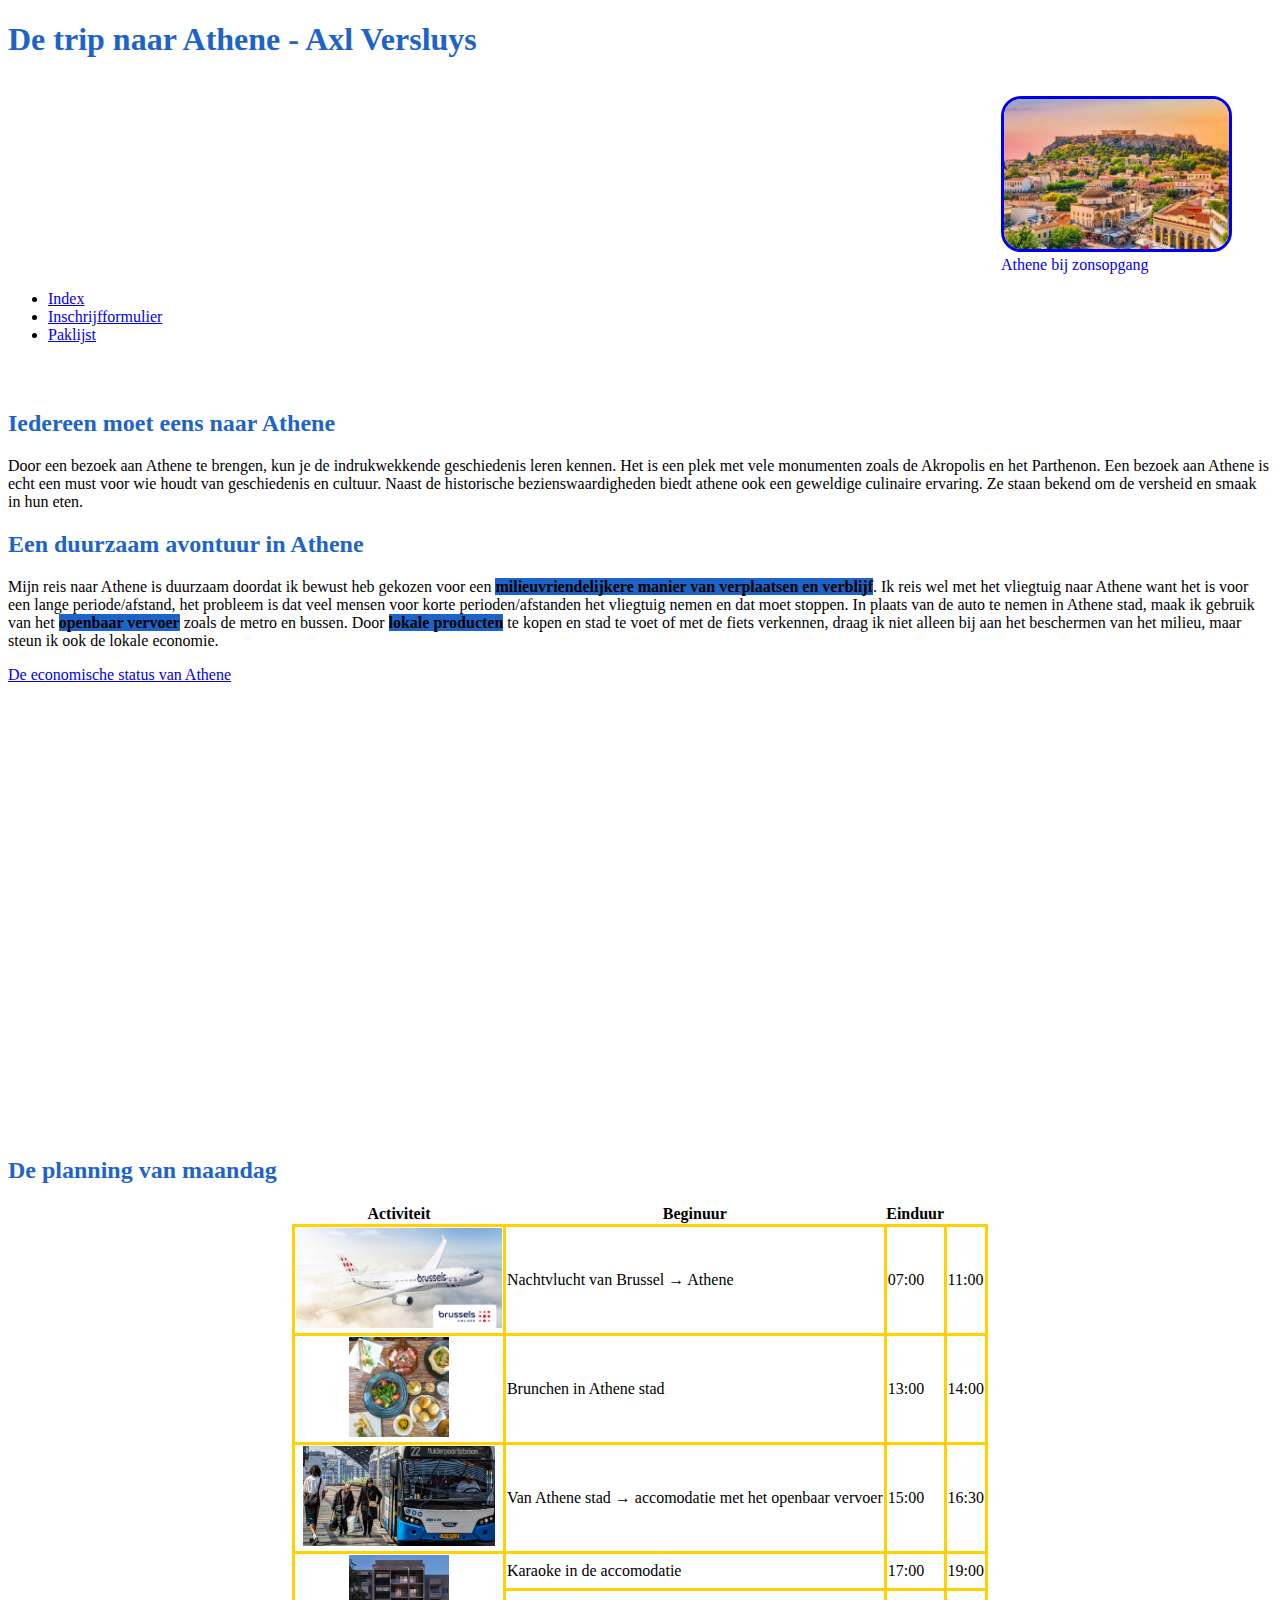
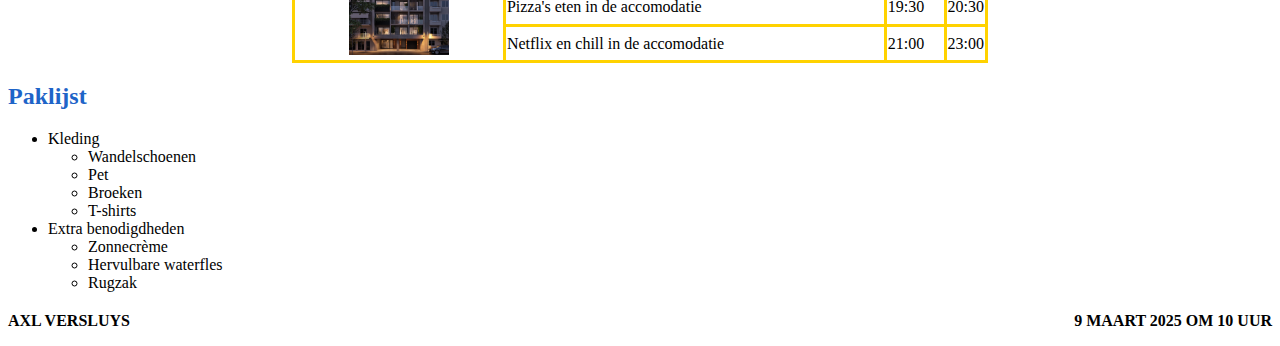
<file: index.html>
<!DOCTYPE html>
<html lang="nl">

<head>
    <meta charset="UTF-8">
    <link rel="stylesheet" href="ugent.css">
    <meta name="viewport" content="width=device-width, initial-scale=1.0">
    <title> Website trip</title>

</head>

<body>
    <header>
        <h1> De trip naar Athene - Axl Versluys </h1>
        <a href="https://nl.wikipedia.org/wiki/Athene_(stad)" target="_blank">
            <figure>
                <img src="media/sunset-in-athens-1.png" alt="Foto van Athene">
                <figcaption>Athene bij zonsopgang</figcaption>
            </figure>
        </a>
        <nav>
            <ul>
                <li><a href="index.html">Index</a></li>
                <li><a href="inschrijfformulier.html">Inschrijfformulier</a></li>
                <li><a href="#Paklijst">Paklijst</a></li>
            </ul>
        </nav>
    </header>
    <main>
        <section>
            <h2>Iedereen moet eens naar Athene </h2>
            <p> Door een bezoek aan Athene te brengen, kun je de indrukwekkende geschiedenis leren kennen. Het is een
                plek met vele monumenten zoals de Akropolis en het Parthenon. Een bezoek aan Athene is echt een must
                voor
                wie
                houdt van geschiedenis en cultuur. Naast de historische bezienswaardigheden biedt athene ook een
                geweldige
                culinaire ervaring. Ze staan bekend om de versheid en smaak in hun eten. </p>
        </section>
        <section>
            <h2>Een duurzaam avontuur in Athene</h2>
            <p> Mijn reis naar Athene is duurzaam doordat ik bewust heb gekozen voor een <strong>milieuvriendelijkere
                    manier van
                    verplaatsen en verblijf</strong>. Ik reis wel met het vliegtuig naar Athene want het is voor een
                lange
                periode/afstand,
                het probleem is dat veel mensen voor korte perioden/afstanden het vliegtuig nemen en dat moet stoppen.
                In
                plaats
                van de auto te nemen in Athene stad, maak ik gebruik van het <strong>openbaar vervoer</strong> zoals de
                metro en bussen.
                Door
                <strong>lokale producten</strong>
                te kopen en stad te voet of met de fiets verkennen, draag ik niet alleen bij aan
                het beschermen van het milieu, maar steun ik ook de lokale economie.
            </p>
            <footer><a
                    href="https://www.athene.nl/blog/alles-wat-je-moet-weten-over-de-inwoners-van-athene/#:~:text=De%20stad%20heeft%20een%20gevarieerde,veel%20mensen%20uit%20het%20buitenland.">
                    De economische status van Athene </a>
            </footer>

        </section>
        <section>

            <iframe
                src="https://www.google.com/maps/embed?pb=!1m18!1m12!1m3!1d25155.28923874152!2d23.717739848179082!3d37.99086922579869!2m3!1f0!2f0!3f0!3m2!1i1024!2i768!4f13.1!3m3!1m2!1s0x14a1bd1f067043f1%3A0x2736354576668ddd!2sAthene%2C%20Griekenland!5e0!3m2!1snl!2sbe!4v1741264717090!5m2!1snl!2sbe"
                width="600" height="450" style="border:0;" allowfullscreen="" loading="lazy"
                referrerpolicy="no-referrer-when-downgrade"></iframe>
        </section>
        <section>
            <h2>De planning van maandag</h2>
            <table>
                <thead>
                    <tr>
                        <th>Activiteit</th>
                        <th>Beginuur</th>
                        <th>Einduur</th>
                    </tr>
                </thead>
                <tbody>
                    <tr>
                        <td class="centreer-image"><img src="media/vliegtuig.png" alt="vliegtuig">
                        </td>
                        <td>Nachtvlucht van Brussel &rarr; Athene</td>
                        <td>07:00</td>
                        <td>11:00</td>
                    </tr>
                    <!--Ik kies een vlucht in de ochtend omdat ik dan nog mijn hele dag kan spenderen, genieten in Athene.-->
                    <tr>
                        <td class="centreer-image"><img src="media/brunch.png" alt="brunch in Athene"></td>
                        <td>Brunchen in Athene stad</td>
                        <td>13:00</td>
                        <td>14:00</td>
                    </tr>
                    <tr>
                        <td class="centreer-image"><img src="media/Openbaarvervoer.png" alt="openbaarvervoer"></td>
                        <td>Van Athene stad &rarr; accomodatie met het openbaar vervoer</td>
                        <td>15:00</td>
                        <td>16:30</td>
                    </tr>
                    <tr>
                        <td rowspan="3" class="centreer-image"><img src="media/Appartement.png" alt="verblijfplaats">
                        </td>
                        <td>Karaoke in de accomodatie</td>
                        <td>17:00</td>
                        <td>19:00</td>
                    </tr>
                    <tr>
                        <td>Pizza's eten in de accomodatie</td>
                        <td>19:30</td>
                        <td>20:30</td>
                    </tr>
                    <tr>
                        <td>Netflix en chill in de accomodatie</td>
                        <td>21:00</td>
                        <td>23:00</td>
                    </tr>

                </tbody>
            </table>
        </section>
        <section>
            <h2 id="Paklijst">Paklijst</h2>
            <ul>
                <li>Kleding
                    <ul>
                        <li>Wandelschoenen</li>
                        <li>Pet</li>
                        <li>Broeken</li>
                        <li>T-shirts</li>
                    </ul>
                </li>
                <li>Extra benodigdheden
                    <ul>
                        <li>Zonnecrème</li>
                        <li>Hervulbare waterfles</li>
                        <li>Rugzak</li>
                    </ul>
                </li>
            </ul>
        </section>
    </main>
    <div>
        <footer>
            <p>Axl Versluys<time datetime='2025-03-09 10:00'>9 maart 2025 om 10 uur</time></p>
        </footer>
    </div>
</body>

</html>
</file>
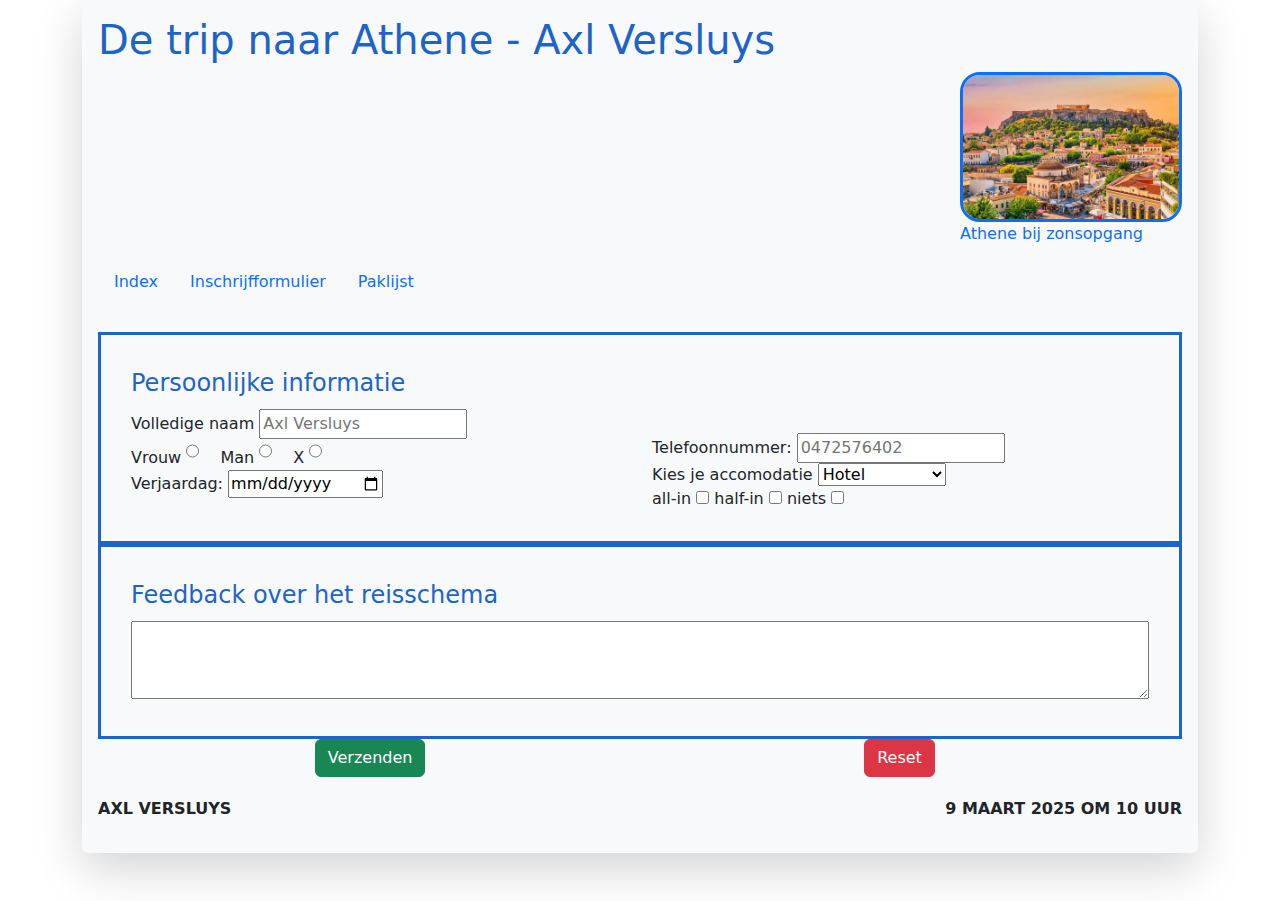
<file: inschrijfformulier.html>
<!DOCTYPE html>
<html lang="nl">

<head>
    <meta charset="UTF-8">
    <link rel="stylesheet" href="https://cdn.jsdelivr.net/npm/bootstrap@5.3.3/dist/css/bootstrap.min.css">
    <link rel="stylesheet" href="ugent.css">
    <meta name="viewport" content="width=device-width, initial-scale=1.0">
    <title> Website trip</title>
</head>

<body>
    <div class="container">
        <div class="row">
            <div class="col-md-12">
                <form action="https://formspree.io/f/mrbpznaj" method="post"
                    class="shadow-lg p-3 mb-5 bg-body-tertiary rounded">
                    <header>
                        <h1> De trip naar Athene - Axl Versluys </h1>
                        <a href="https://nl.wikipedia.org/wiki/Athene_(stad)" target="_blank">
                            <figure>
                                <img src="media/sunset-in-athens-1.png" alt="Foto van Athene">
                                <figcaption>Athene bij zonsopgang</figcaption>
                            </figure>
                        </a>
                        <nav class="nav">
                            <a class="nav-link" href="index.html">Index</a>
                            <a class="nav-link" href="inschrijfformulier.html">Inschrijfformulier</a>
                            <a class="nav-link" href="index.html#Paklijst">Paklijst</a>
                        </nav>
                    </header>

                    <fieldset>
                        <legend>Persoonlijke informatie</legend>
                        <div class="row">
                            <div class="col">
                                <label for="naam">Volledige naam</label>
                                <input id="naam" name="volledige_naam" type="text" placeholder="Axl Versluys" required>
                                <br>
                                <label for="vrouw">Vrouw</label>
                                <input class="form-check form-check-inline" id="vrouw" name="geslacht" type="radio"
                                    value="V">
                                <label for="man">Man</label>
                                <input class="form-check form-check-inline" id="man" name="geslacht" type="radio"
                                    value="M">
                                <label for="neutraal">X</label>
                                <input class="form-check form-check-inline" id="neutraal" name="geslacht" type="radio"
                                    value="X">
                                <br>
                                <label for="verjaardag">Verjaardag:</label>
                                <input type="date" id="verjaardag" name="verjaardag">
                            </div>
                            <div class="col">
                                <br>
                                <label for="telefoonnummer">Telefoonnummer:</label>
                                <input type="tel" id="telefoonnummer" name="telefoonnummer" placeholder="0472576402"
                                    required>
                                <br>
                                <label for="accomodatie">Kies je accomodatie</label>
                                <select name="accomodatie" id="accomodatie">
                                    <option value="hot">Hotel</option>
                                    <option value="hos">Hostel</option>
                                    <option value="app">Appartement</option>
                                    <option value="benb">B&B</option>
                                </select>
                                <br>
                                <label for="all-in">all-in</label>
                                <input id="all-in" name="eten" type="checkbox" value="all-in">
                                <label for="half-in">half-in</label>
                                <input id="half-in" name="eten" type="checkbox" value="half-in">
                                <label for="niets">niets</label>
                                <input id="niets" name="eten" type="checkbox" value="niets">
                            </div>
                        </div>

                    </fieldset>
                    <fieldset>
                        <legend>Feedback over het reisschema</legend>
                        <textarea name="feedback" id="feedback" rows="3" cols="20"> </textarea>
                    </fieldset>
                    <div>
                        <button type="submit" class="btn btn-success">Verzenden</button>
                        <button type="reset" class="btn btn-danger">Reset</button>
                    </div>

                    <div>
                        <footer>
                            <p>Axl Versluys <time datetime='2025-03-09 10:00'>9 maart 2025 om 10 uur</time></p>
                        </footer>
                    </div>
                </form>
            </div>
        </div>
    </div>
</body>
</file>
<file: ugent.css>
h1,
h2 {
    color: rgb(30, 100, 200);
}

h1:hover,
h2:hover {
    background-color: rgb(255, 210, 0);
}

header {
    padding-bottom: 30px;
}

strong {
    background-color: rgb(30, 100, 200);
}

table img {
    height: 100px;
}

table {
    border-collapse: collapse;
    margin-left: auto;
    margin-right: auto;
}

header img {
    height: 150px;
    border: solid;
    border-radius: 20px;
}

figure {
    float: right
}

nav {
    clear: both;
}

.centreer-image {
    text-align: center;
}

td {
    border-width: 3px;
    border-color: rgb(255, 210, 0);
    border-style: solid;
}

section>footer:hover {
    background-color: rgb(255, 210, 0);
}

div>footer {
    margin-top: 20px;
    font-weight: bold;
    text-transform: uppercase;
}

time {
    float: right;
}

textarea {
    width: 100%
}

fieldset {
    border-style: solid;
    border-width: 3px;
    border-color: rgb(30, 100, 200);
    padding: 30px;
}

legend {
    color: rgb(30, 100, 200);
}

button {
    margin-left: 20%;
    margin-right: 20%;
}
</file>
